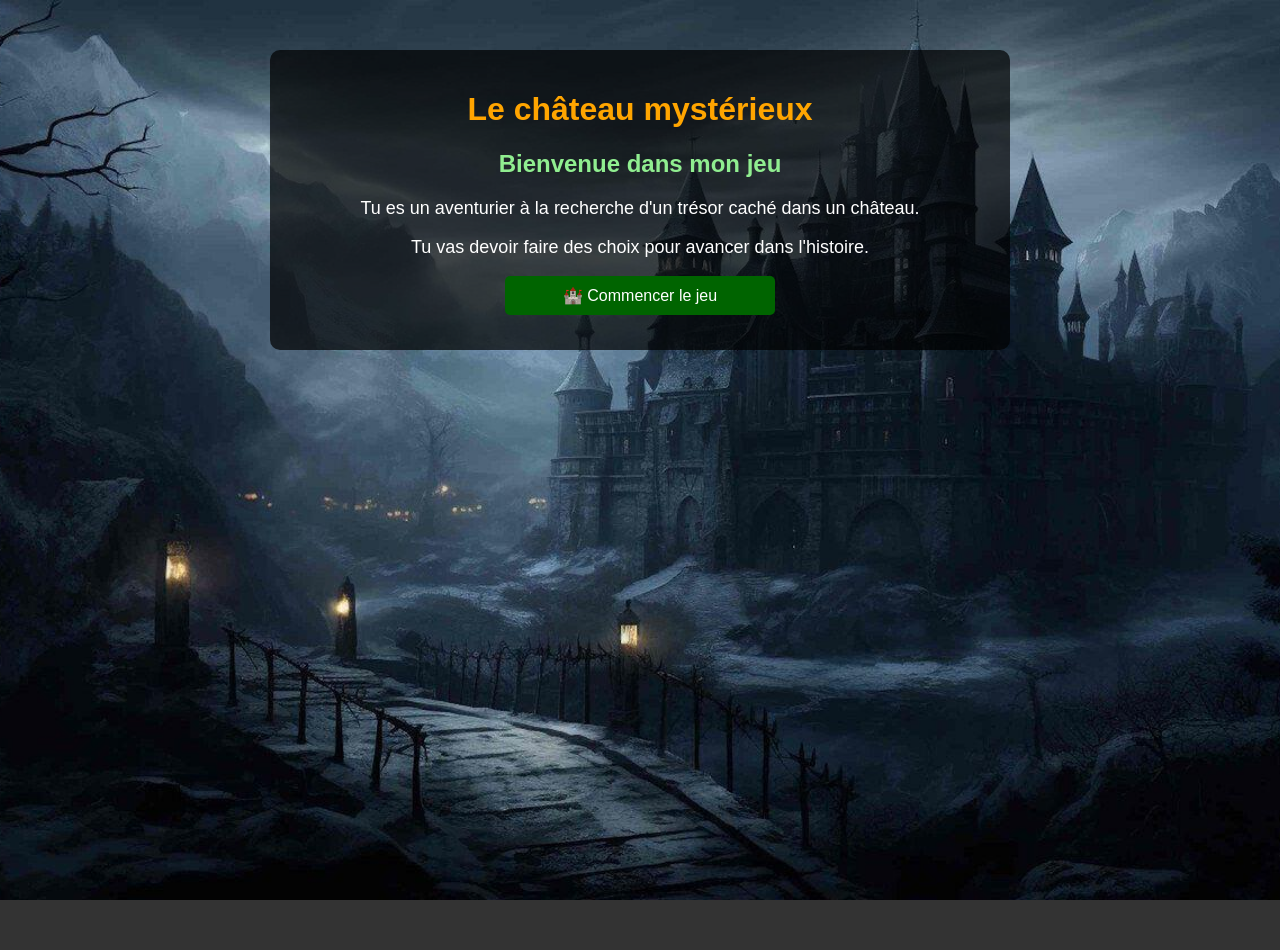
<file: index.html>
<!DOCTYPE html>
<html lang="fr">
<head>
    <meta charset="UTF-8">
    <title>Le château mystérieux</title>
    <link rel="stylesheet" href="style.css">
</head>
<body class="accueil">

    <main>

        <h1>Le château mystérieux</h1>

        <h2>Bienvenue dans mon jeu</h2>

        <p>
            Tu es un aventurier à la recherche
            d'un trésor caché dans un château.
        </p>

        <p>
            Tu vas devoir faire des choix
            pour avancer dans l'histoire.
        </p>

        <a href="pages/page1.html">
            🏰 Commencer le jeu
        </a>

    </main>

</body>
</html>
</file>
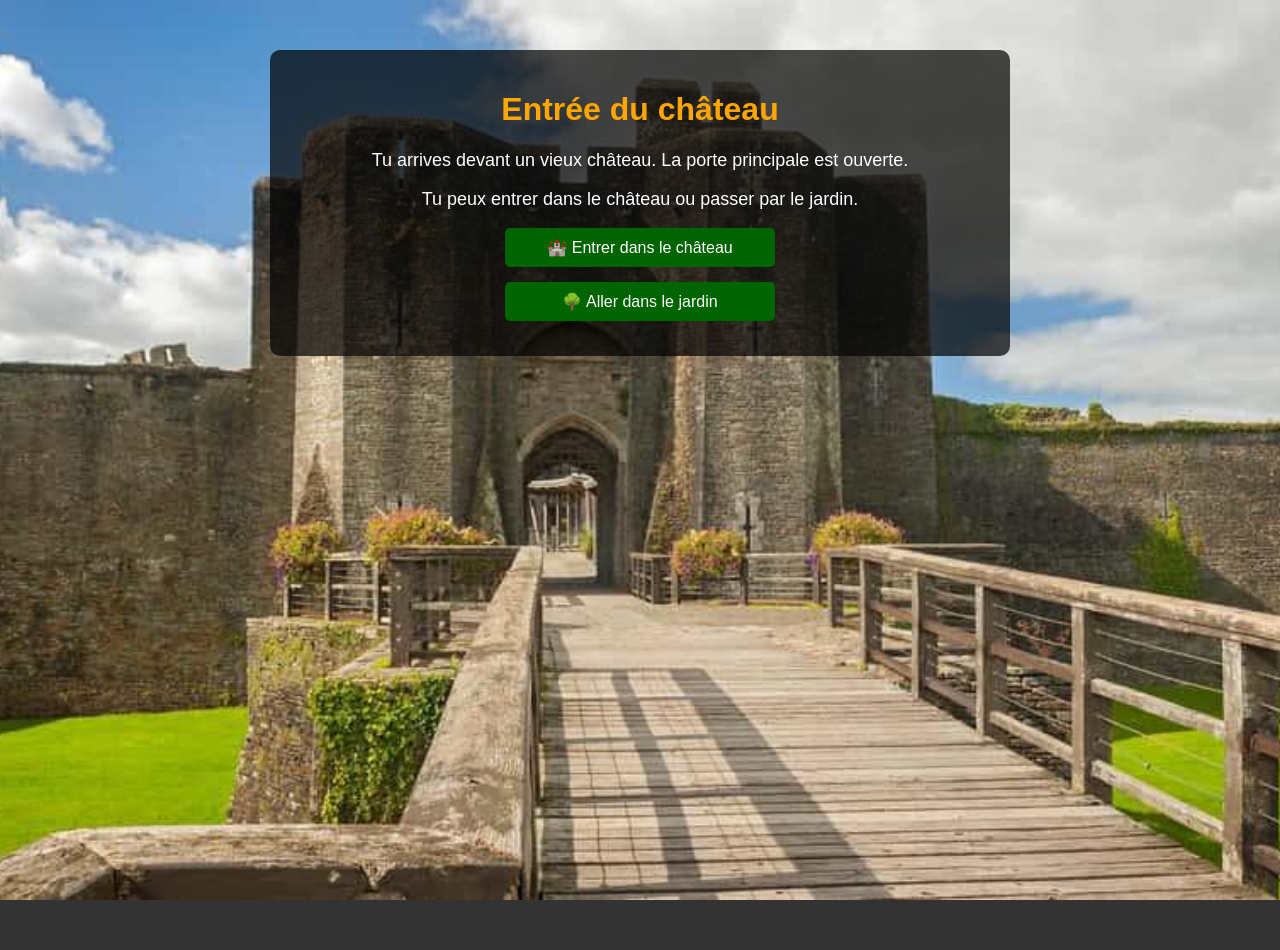
<file: pages/page1.html>
<!DOCTYPE html>
<html lang="fr">
<head>
    <meta charset="UTF-8">
    <title>Entrée du château</title>
    <link rel="stylesheet" href="../style.css">
</head>
<body class="page1">

    <main>

        <h1>Entrée du château</h1>

        <p>
            Tu arrives devant un vieux château.
            La porte principale est ouverte.
        </p>

        <p>
            Tu peux entrer dans le château
            ou passer par le jardin.
        </p>

        <a href="page2.html">🏰 Entrer dans le château</a>

        <a href="page3.html">🌳 Aller dans le jardin</a>

    </main>

</body>
</html>
</file>
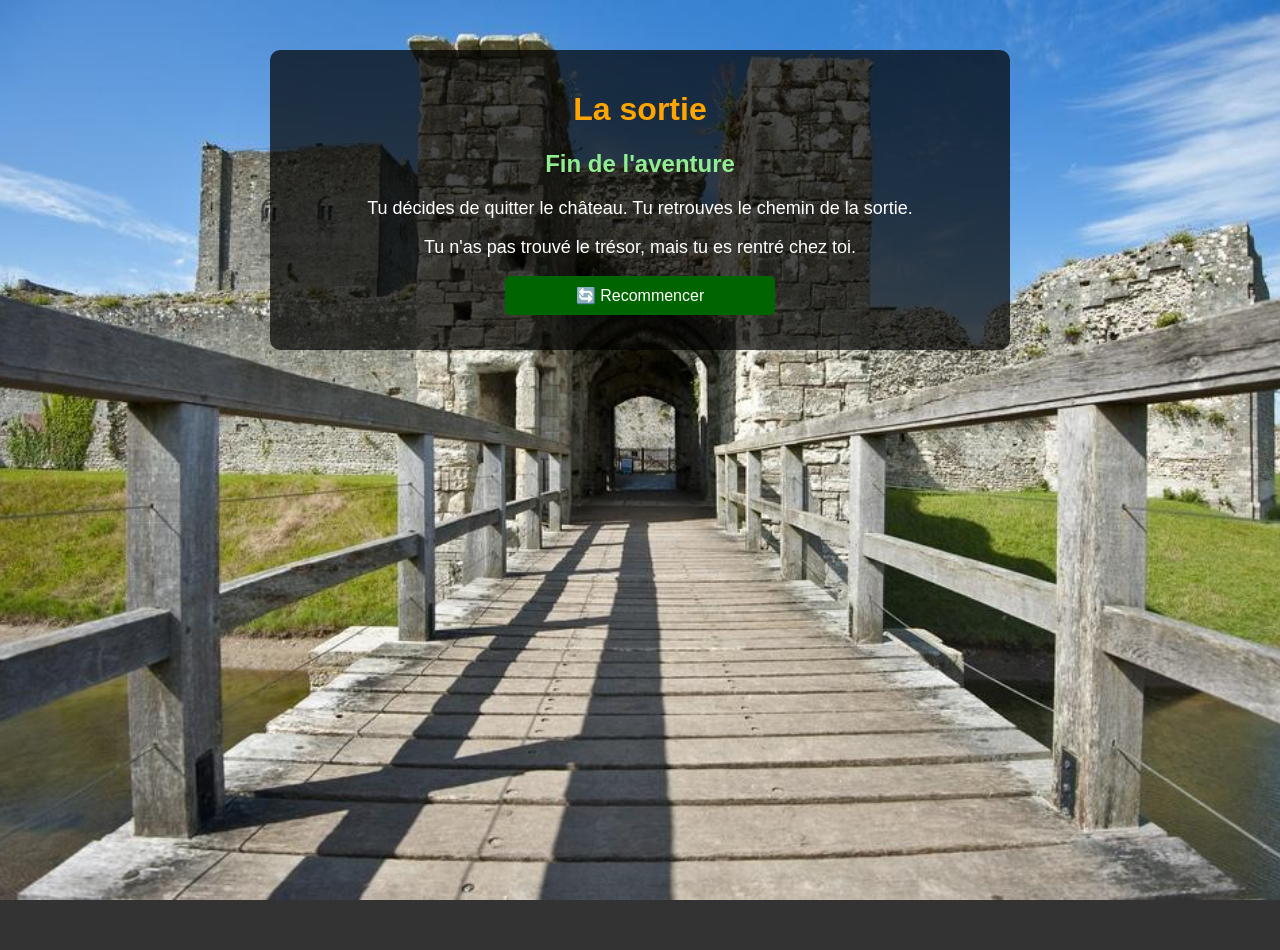
<file: pages/page10.html>
<!DOCTYPE html>
<html lang="fr">
<head>
    <meta charset="UTF-8">
    <title>La sortie</title>
    <link rel="stylesheet" href="../style.css">
</head>
<body class="page10">

    <main>

        <h1>La sortie</h1>

        <h2>Fin de l'aventure</h2>

        <p>
            Tu décides de quitter le château.
            Tu retrouves le chemin de la sortie.
        </p>

        <p>
            Tu n'as pas trouvé le trésor,
            mais tu es rentré chez toi.
        </p>

        <a href="../index.html">🔄 Recommencer</a>

    </main>

</body>
</html>
</file>
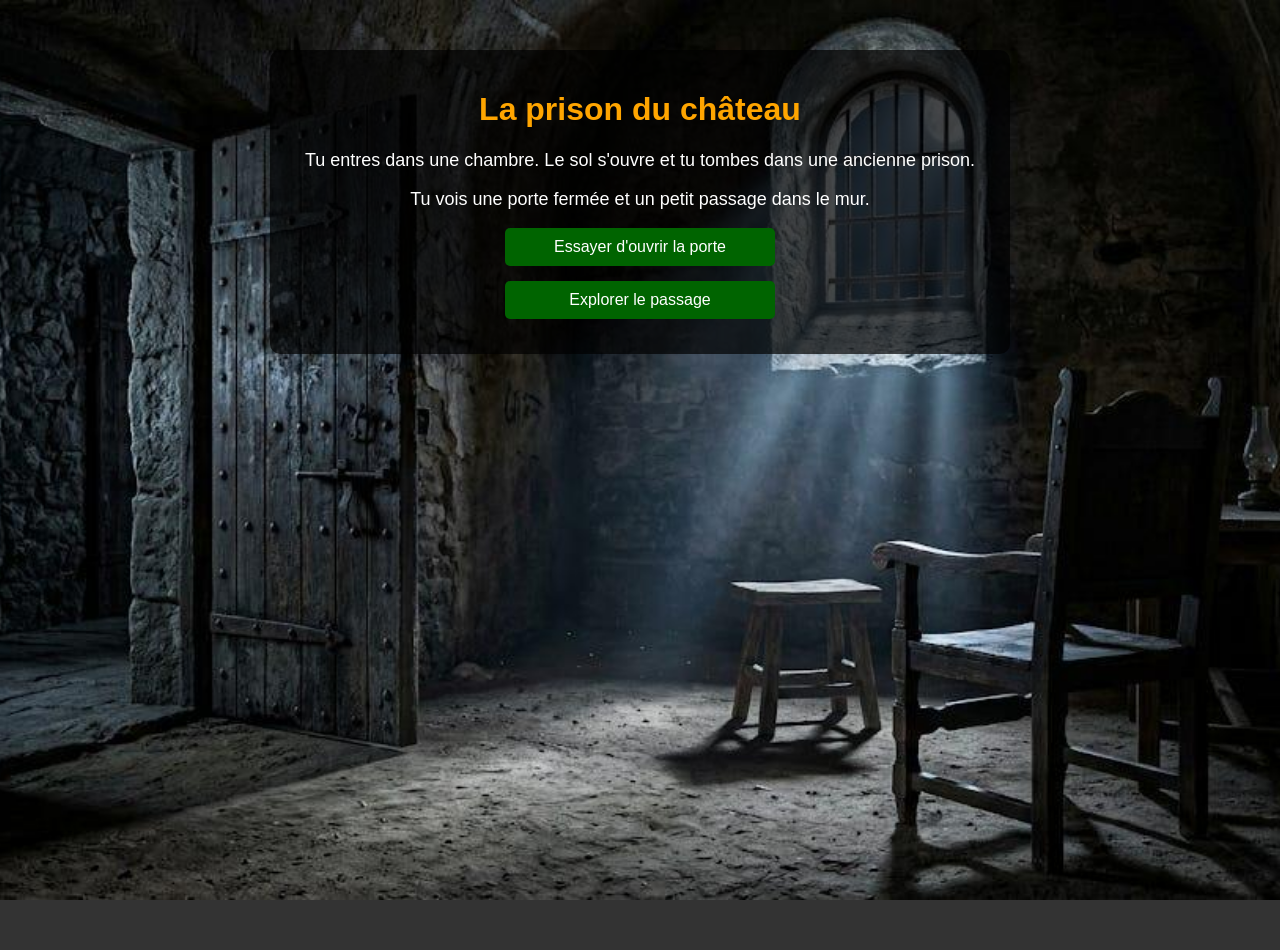
<file: pages/page11.html>
<!DOCTYPE html>
<html lang="fr">
<head>
    <meta charset="UTF-8">
    <title>La prison</title>
    <link rel="stylesheet" href="../style.css">
</head>
<body class="page11">

    <main>

        <h1>La prison du château</h1>

        <p>
            Tu entres dans une chambre.
            Le sol s'ouvre et tu tombes
            dans une ancienne prison.
        </p>

        <p>
            Tu vois une porte fermée
            et un petit passage dans le mur.
        </p>

        <a href="page8.html">Essayer d'ouvrir la porte</a>

        <a href="page12.html">Explorer le passage</a>

    </main>

</body>
</html>
</file>
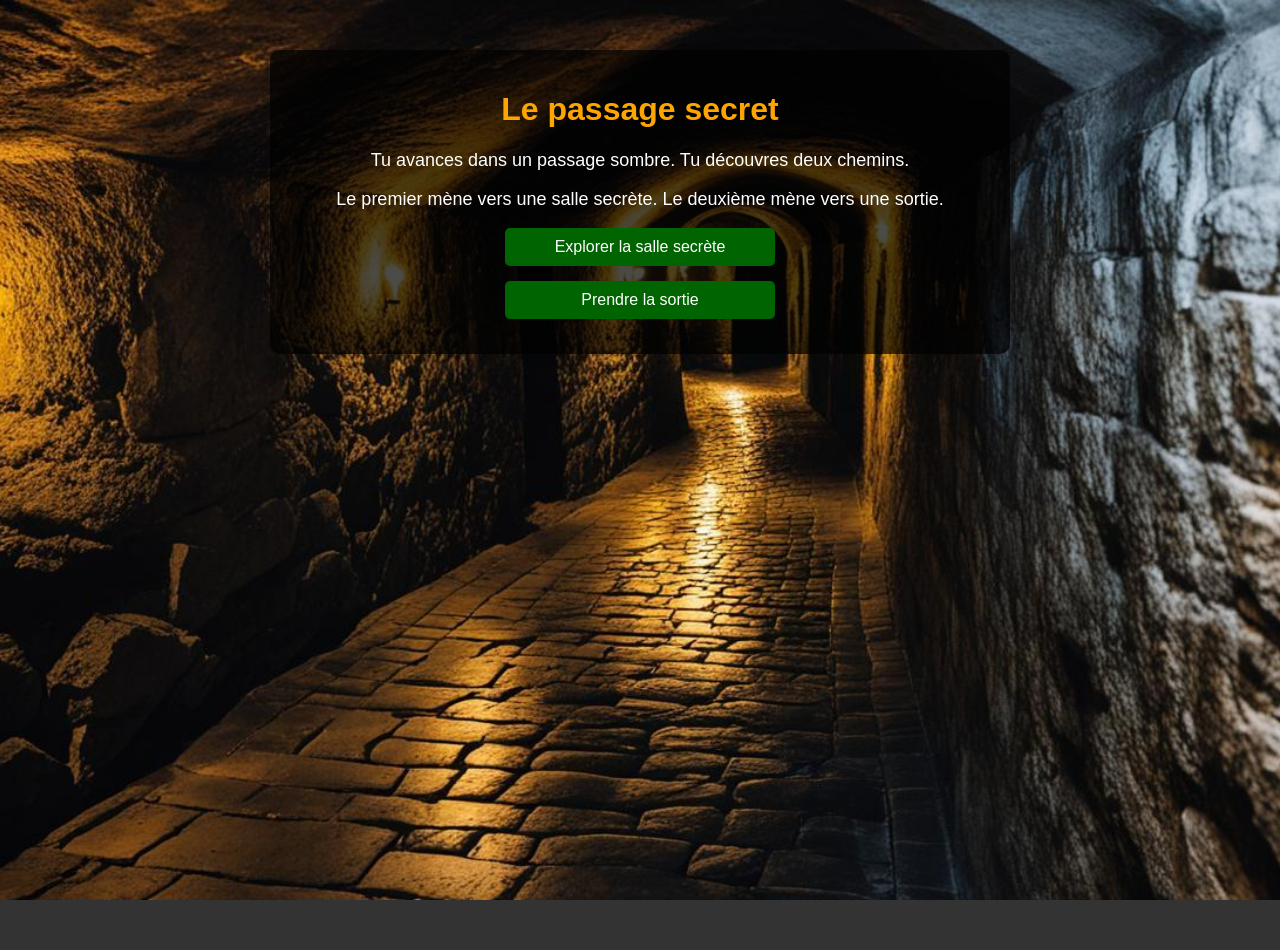
<file: pages/page12.html>
<!DOCTYPE html>
<html lang="fr">
<head>
    <meta charset="UTF-8">
    <title>Le passage secret</title>
    <link rel="stylesheet" href="../style.css">
</head>
<body class="page12">

    <main>

        <h1>Le passage secret</h1>

        <p>
            Tu avances dans un passage sombre.
            Tu découvres deux chemins.
        </p>

        <p>
            Le premier mène vers une salle secrète.
            Le deuxième mène vers une sortie.
        </p>

        <a href="page13.html">Explorer la salle secrète</a>

        <a href="page10.html">Prendre la sortie</a>

    </main>

</body>
</html>
</file>
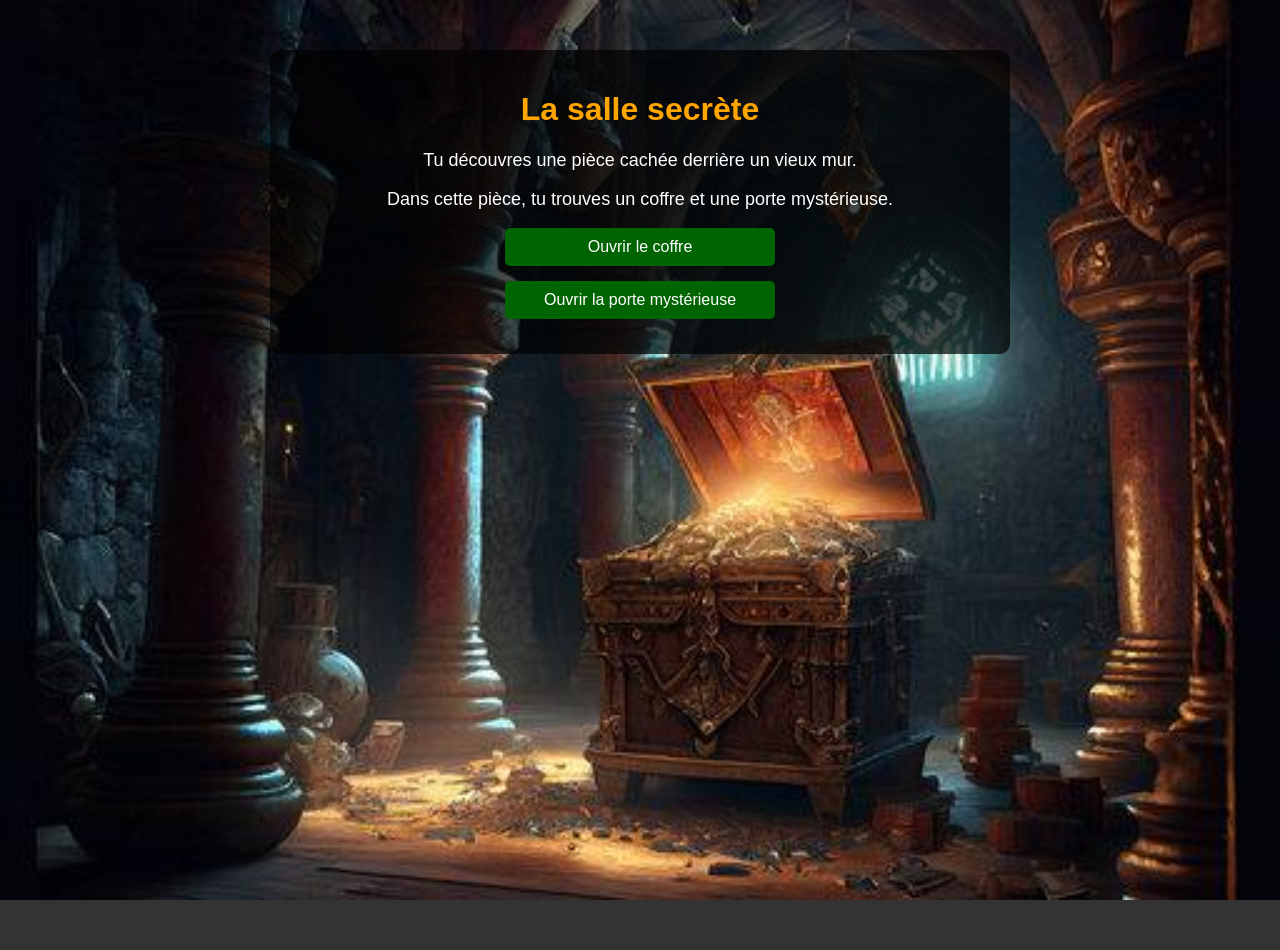
<file: pages/page13.html>
<!DOCTYPE html>
<html lang="fr">
<head>
    <meta charset="UTF-8">
    <title>La salle secrète</title>
    <link rel="stylesheet" href="../style.css">
</head>
<body class="page13">

    <main>

        <h1>La salle secrète</h1>

        <p>
            Tu découvres une pièce cachée
            derrière un vieux mur.
        </p>

        <p>
            Dans cette pièce, tu trouves
            un coffre et une porte mystérieuse.
        </p>

        <a href="page9.html">Ouvrir le coffre</a>

        <a href="page8.html">Ouvrir la porte mystérieuse</a>

    </main>

</body>
</html>
</file>
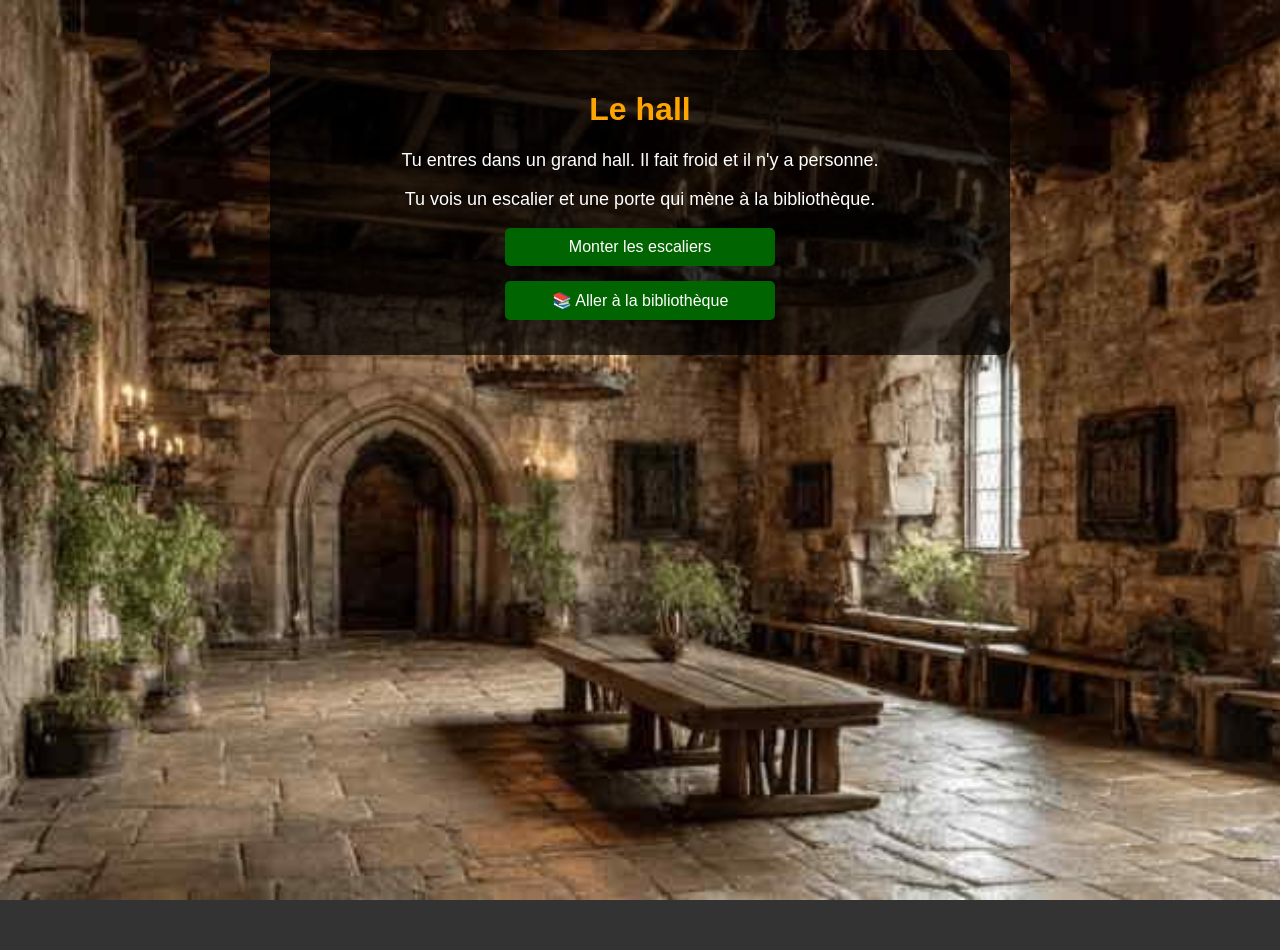
<file: pages/page2.html>
<!DOCTYPE html>
<html lang="fr">
<head>
    <meta charset="UTF-8">
    <title>Le hall</title>
    <link rel="stylesheet" href="../style.css">
</head>
<body class="page2">

    <main>

        <h1>Le hall</h1>

        <p>
            Tu entres dans un grand hall.
            Il fait froid et il n'y a personne.
        </p>

        <p>
            Tu vois un escalier et une porte
            qui mène à la bibliothèque.
        </p>

        <a href="page4.html">Monter les escaliers</a>

        <a href="page5.html">📚 Aller à la bibliothèque</a>

    </main>

</body>
</html>
</file>
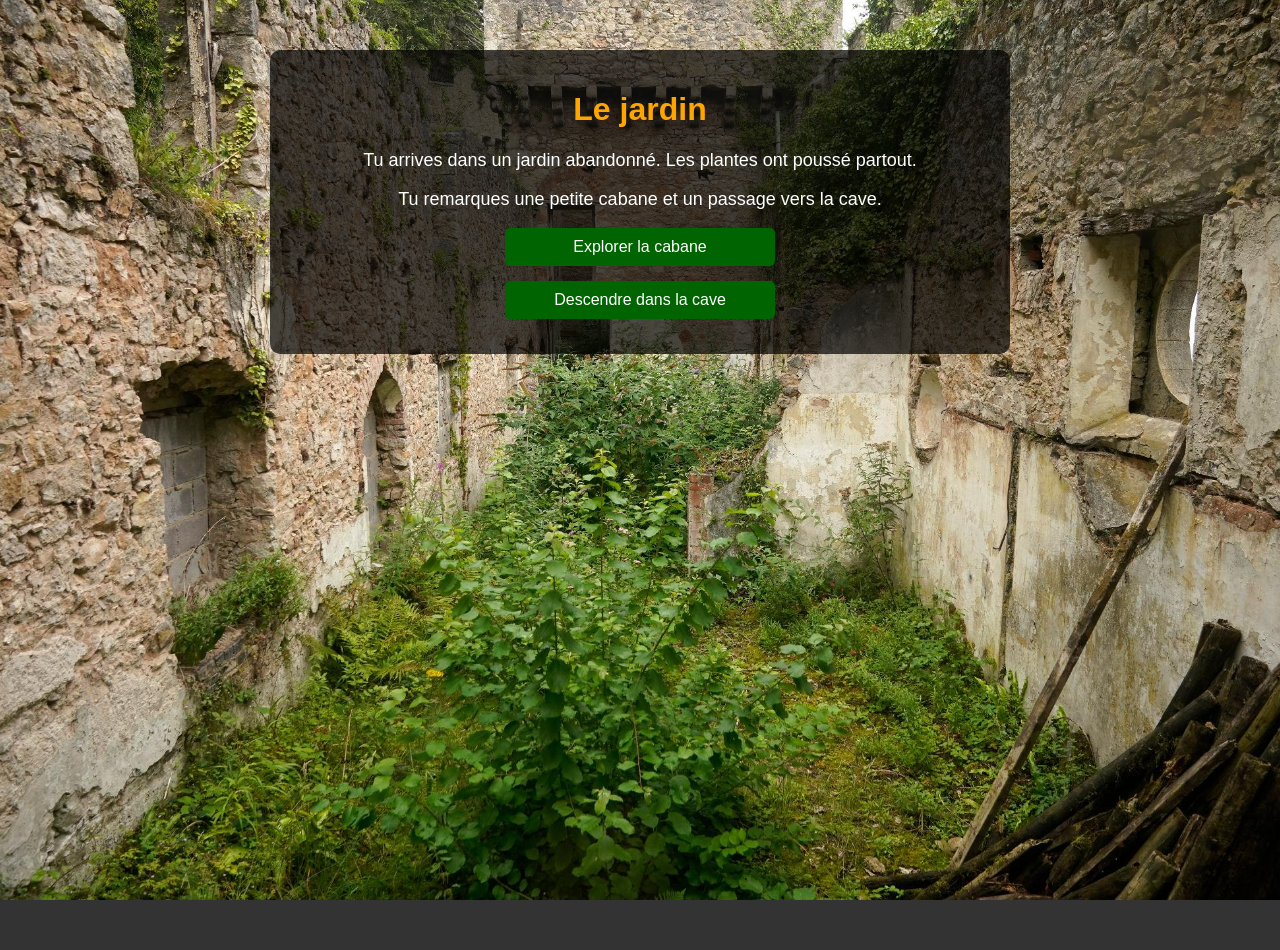
<file: pages/page3.html>
<!DOCTYPE html>
<html lang="fr">
<head>
    <meta charset="UTF-8">
    <title>Le jardin</title>
    <link rel="stylesheet" href="../style.css">
</head>
<body class="page3">

    <main>

        <h1>Le jardin</h1>

        <p>
            Tu arrives dans un jardin abandonné.
            Les plantes ont poussé partout.
        </p>

        <p>
            Tu remarques une petite cabane
            et un passage vers la cave.
        </p>

        <a href="page6.html">Explorer la cabane</a>

        <a href="page7.html">Descendre dans la cave</a>

    </main>

</body>
</html>
</file>
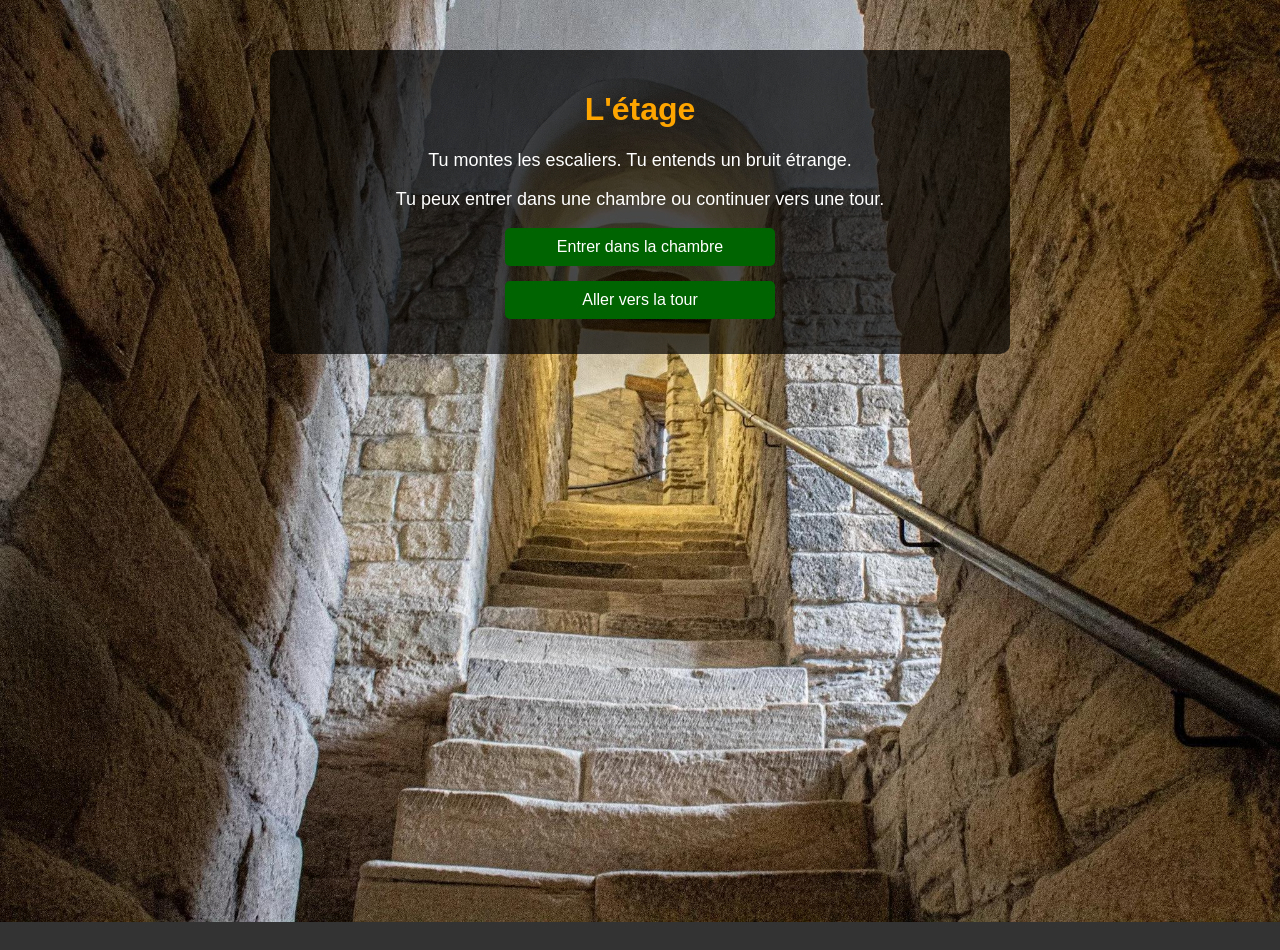
<file: pages/page4.html>
<!DOCTYPE html>
<html lang="fr">
<head>
    <meta charset="UTF-8">
    <title>L'étage</title>
    <link rel="stylesheet" href="../style.css">
</head>
<body class="page4">

    <main>

        <h1>L'étage</h1>

        <p>
            Tu montes les escaliers.
            Tu entends un bruit étrange.
        </p>

        <p>
            Tu peux entrer dans une chambre
            ou continuer vers une tour.
        </p>

        <a href="page11.html">Entrer dans la chambre</a>

        <a href="page9.html">Aller vers la tour</a>

    </main>

</body>
</html>
</file>
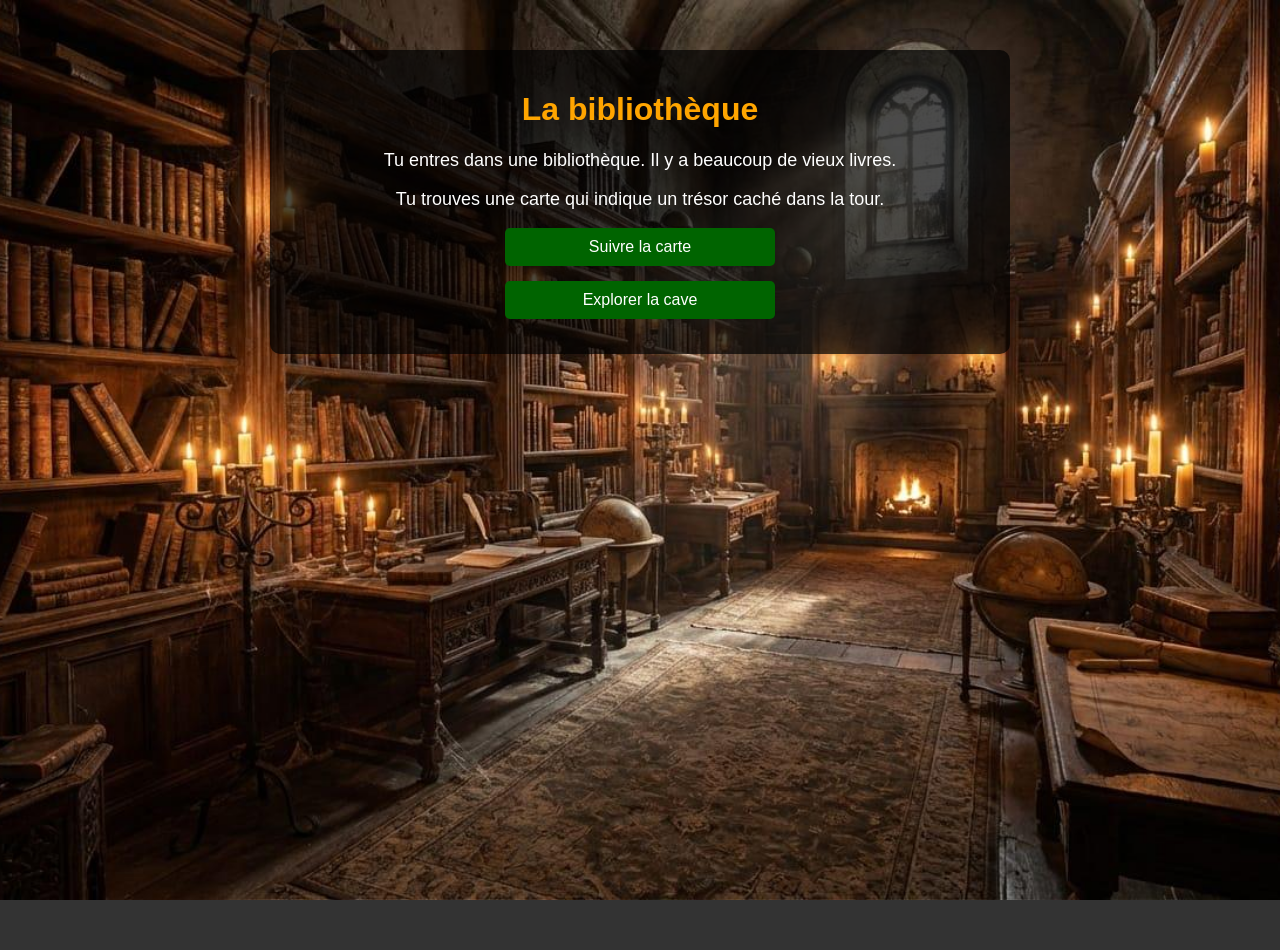
<file: pages/page5.html>
<!DOCTYPE html>
<html lang="fr">
<head>
    <meta charset="UTF-8">
    <title>La bibliothèque</title>
    <link rel="stylesheet" href="../style.css">
</head>
<body class="page5">

    <main>

        <h1>La bibliothèque</h1>

        <p>
            Tu entres dans une bibliothèque.
            Il y a beaucoup de vieux livres.
        </p>

        <p>
            Tu trouves une carte qui indique
            un trésor caché dans la tour.
        </p>

        <a href="page9.html">Suivre la carte</a>

        <a href="page7.html">Explorer la cave</a>

    </main>

</body>
</html>
</file>
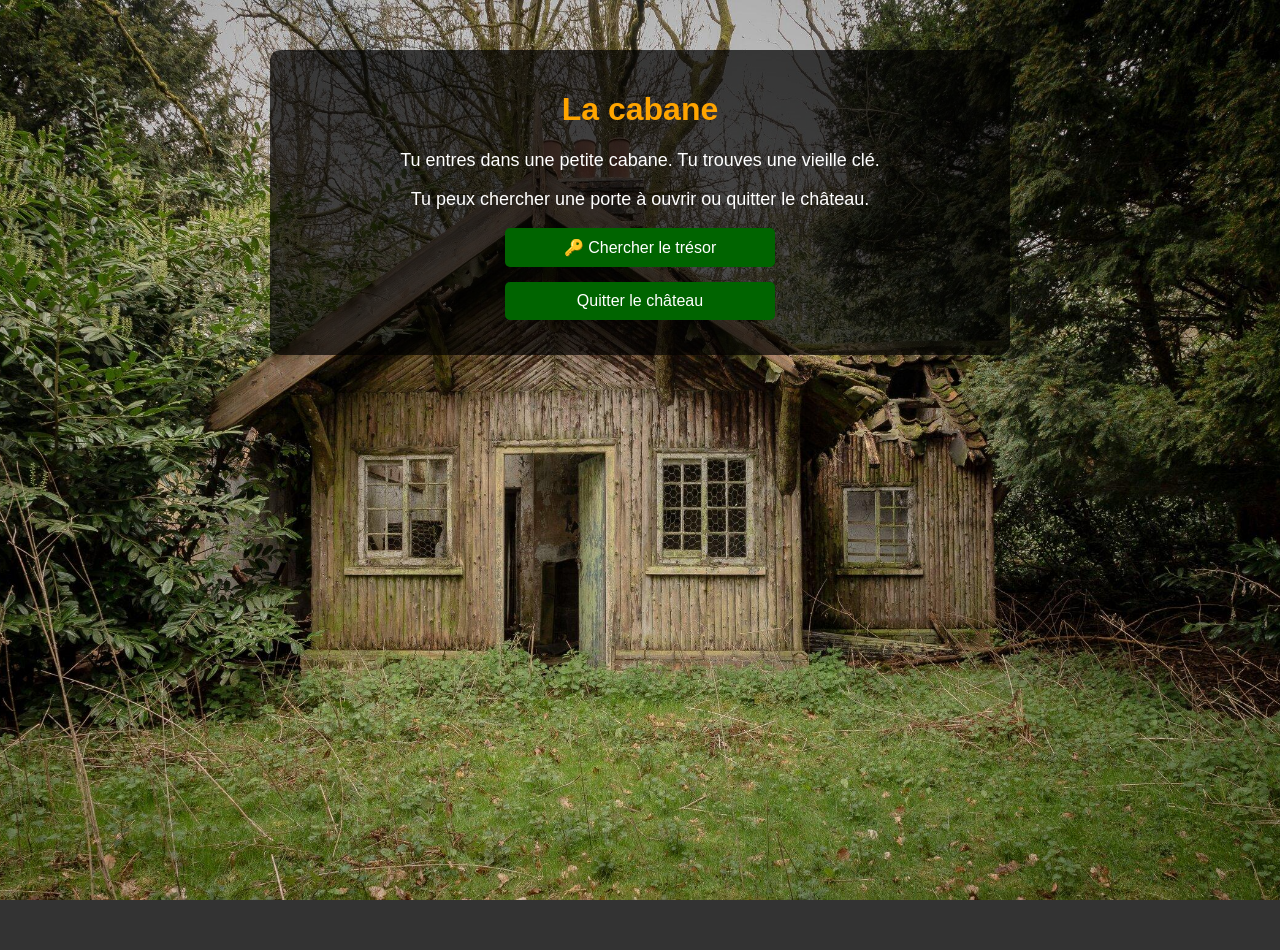
<file: pages/page6.html>
<!DOCTYPE html>
<html lang="fr">
<head>
    <meta charset="UTF-8">
    <title>La cabane</title>
    <link rel="stylesheet" href="../style.css">
</head>
<body class="page6">

    <main>

        <h1>La cabane</h1>

        <p>
            Tu entres dans une petite cabane.
            Tu trouves une vieille clé.
        </p>

        <p>
            Tu peux chercher une porte
            à ouvrir ou quitter le château.
        </p>

        <a href="page9.html">🔑 Chercher le trésor</a>

        <a href="page10.html">Quitter le château</a>

    </main>

</body>
</html>
</file>
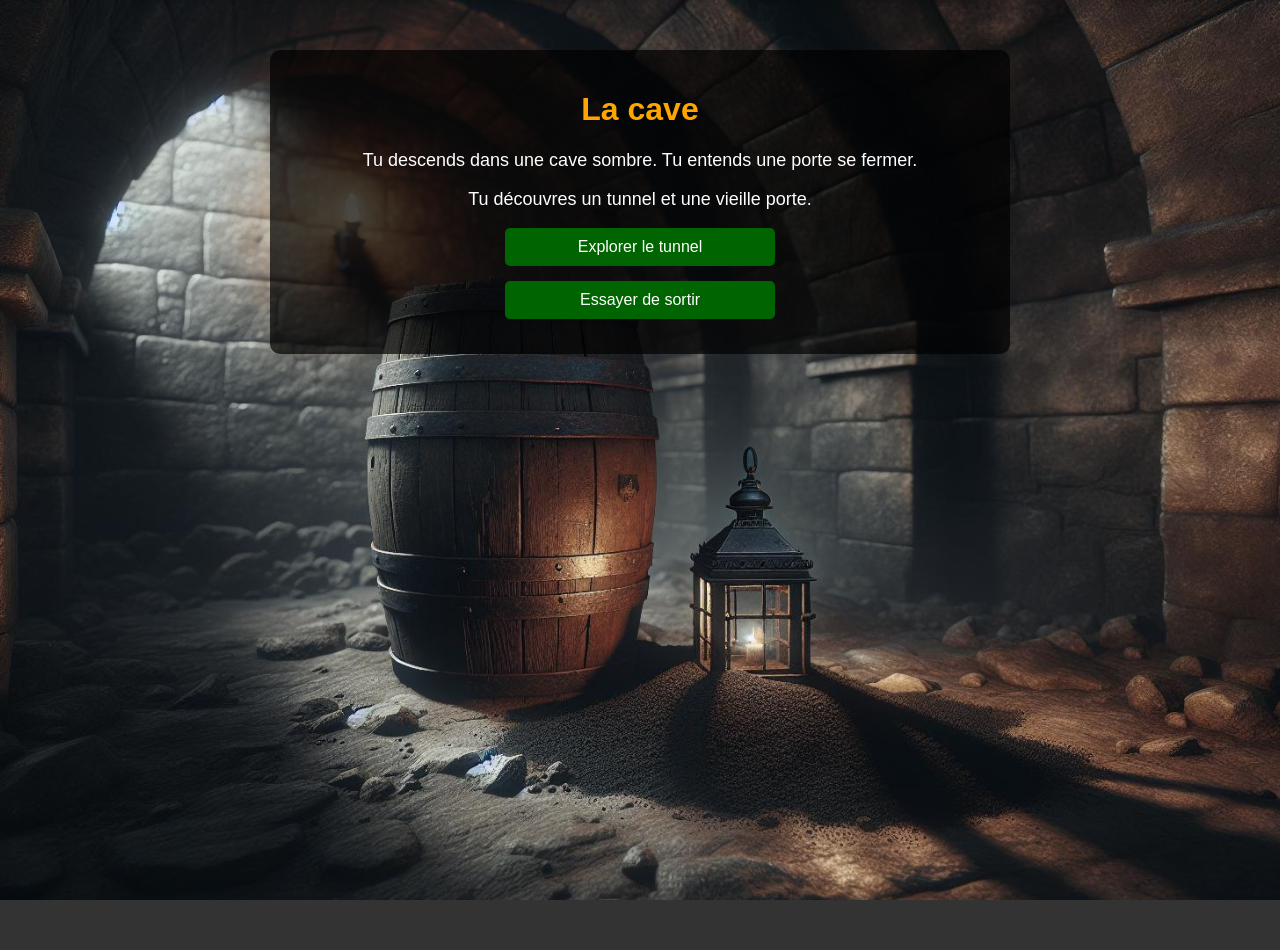
<file: pages/page7.html>
<!DOCTYPE html>
<html lang="fr">
<head>
    <meta charset="UTF-8">
    <title>La cave</title>
    <link rel="stylesheet" href="../style.css">
</head>
<body class="page7">

    <main>

        <h1>La cave</h1>

        <p>
            Tu descends dans une cave sombre.
            Tu entends une porte se fermer.
        </p>

        <p>
            Tu découvres un tunnel et une vieille porte.
        </p>

        <a href="page12.html">Explorer le tunnel</a>

        <a href="page10.html">Essayer de sortir</a>

    </main>

</body>
</html>
</file>
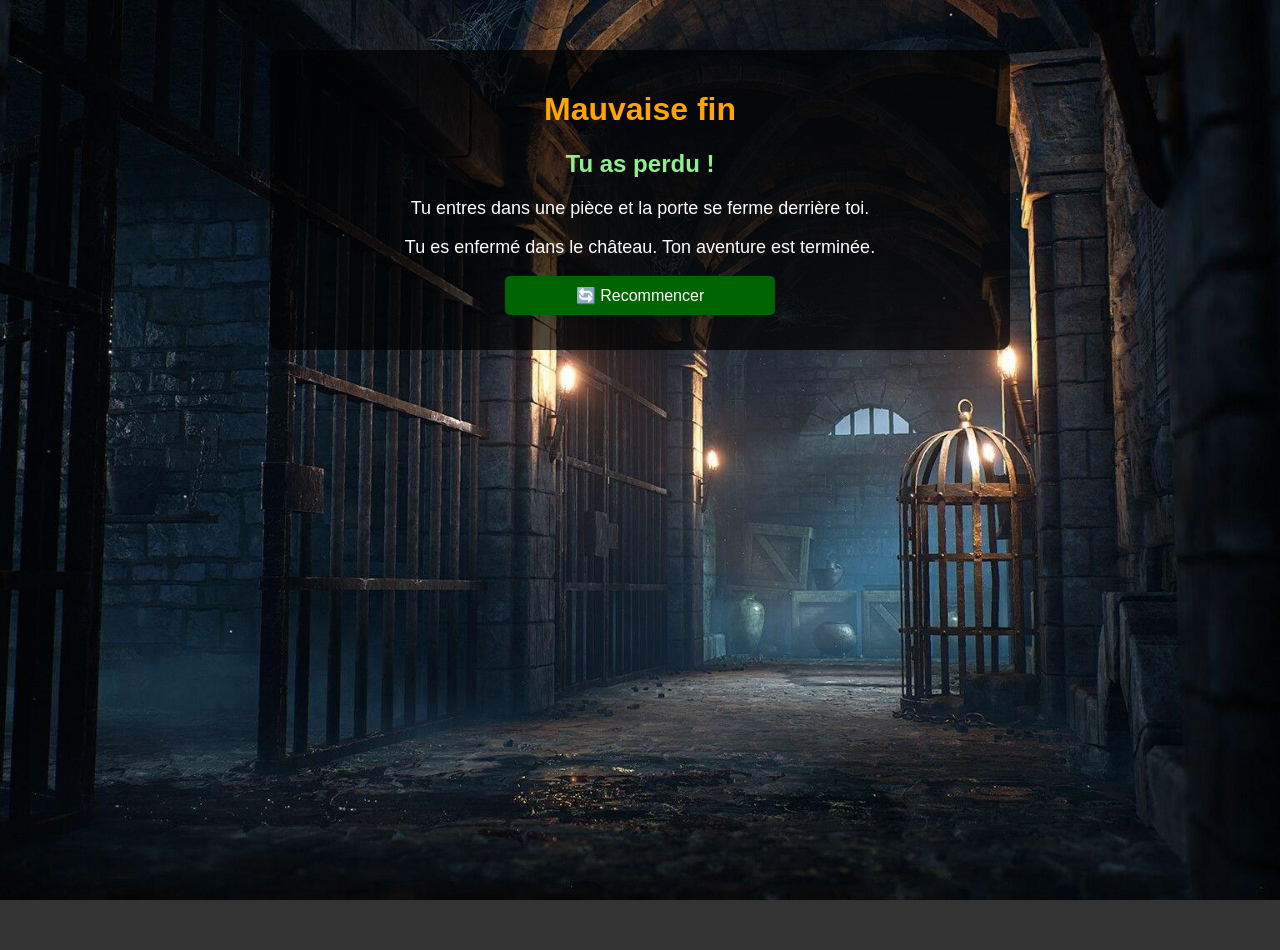
<file: pages/page8.html>
<!DOCTYPE html>
<html lang="fr">
<head>
    <meta charset="UTF-8">
    <title>Mauvaise fin</title>
    <link rel="stylesheet" href="../style.css">
</head>
<body class="page8">

    <main>

        <h1>Mauvaise fin</h1>

        <h2>Tu as perdu !</h2>

        <p>
            Tu entres dans une pièce
            et la porte se ferme derrière toi.
        </p>

        <p>
            Tu es enfermé dans le château.
            Ton aventure est terminée.
        </p>

        <a href="../index.html">🔄 Recommencer</a>

    </main>

</body>
</html>
</file>
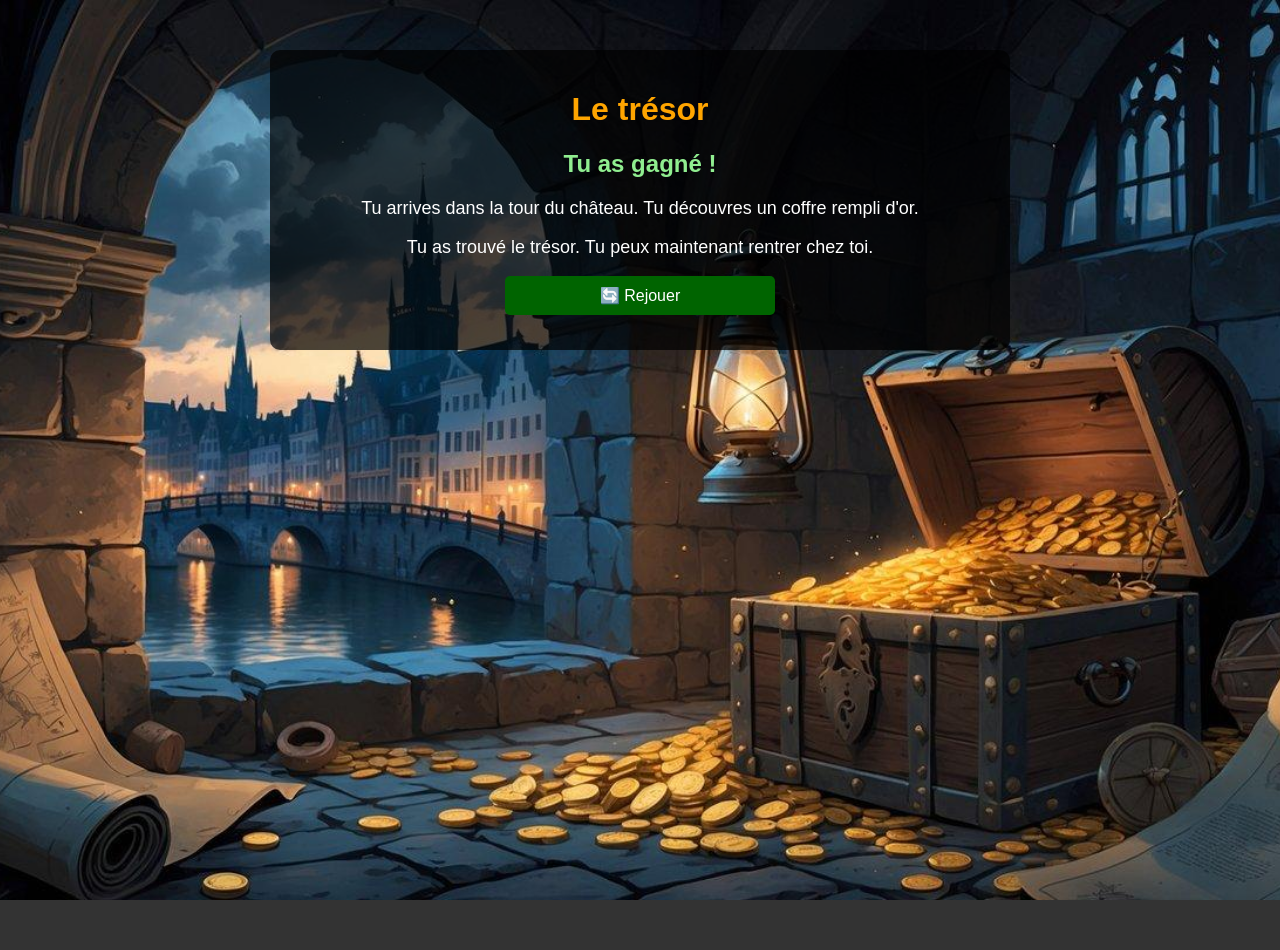
<file: pages/page9.html>
<!DOCTYPE html>
<html lang="fr">
<head>
    <meta charset="UTF-8">
    <title>Le trésor</title>
    <link rel="stylesheet" href="../style.css">
</head>
<body class="page9">

    <main>

        <h1>Le trésor</h1>

        <h2>Tu as gagné !</h2>

        <p>
            Tu arrives dans la tour du château.
            Tu découvres un coffre rempli d'or.
        </p>

        <p>
            Tu as trouvé le trésor.
            Tu peux maintenant rentrer chez toi.
        </p>

        <a href="../index.html">🔄 Rejouer</a>

    </main>

</body>
</html>
</file>
<file: style.css>
/* Fond général du site */
body {
    background-color: #333333;
    color: white;
    font-family: Arial;
    text-align: center;
    margin: 0;
    min-height: 100vh;
    background-size: cover;
    background-position: center;
    background-repeat: no-repeat;
    background-attachment: fixed;
}

/* Titres */
h1 {
    color: orange;
}

h2 {
    color: lightgreen;
}

/* Paragraphes */
p {
    font-size: 18px;
}

/* Boutons */
a {
    display: block;
    background-color: darkgreen;
    color: white;
    padding: 10px;
    margin: 15px auto;
    width: 250px;
    text-decoration: none;
    border-radius: 5px;
}

/* Boutons au passage de la souris */
a:hover {
    background-color: green;
}

/* Cadre derrière le texte */
main {
    background-color: rgba(0, 0, 0, 0.7);
    padding: 20px;
    margin: 50px auto;
    max-width: 700px;
    border-radius: 10px;
}

/* Image de l'accueil */
body.accueil {
    background-image: url("images/accueil.jpg");
}

/* Image de l'entrée */
body.page1 {
    background-image: url("images/entree.jpg");
}

/* Image du hall */
body.page2 {
    background-image: url("images/hall.jpg");
}

/* Image du jardin */
body.page3 {
    background-image: url("images/jardin.jpg");
}

/* Image de l'étage */
body.page4 {
    background-image: url("images/etage.jpg");
}

/* Image de la bibliothèque */
body.page5 {
    background-image: url("images/bibliotheque.jpg");
}

/* Image de la cabane */
body.page6 {
    background-image: url("images/cabane.jpg");
}

/* Image de la cave */
body.page7 {
    background-image: url("images/cave.jpg");
}

/* Image de la prison */
body.page8 {
    background-image: url("images/prison.jpg");
}

/* Image du trésor */
body.page9 {
    background-image: url("images/tresor.jpg");
}

/* Image de la sortie */
body.page10 {
    background-image: url("images/sortie.jpg");
}

/* Image de la cellule */
body.page11 {
    background-image: url("images/cellule.jpg");
}

/* Image du passage secret */
body.page12 {
    background-image: url("images/passage.jpg");
}

/* Image de la salle secrète */
body.page13 {
    background-image: url("images/secret.jpg");
}
</file>
